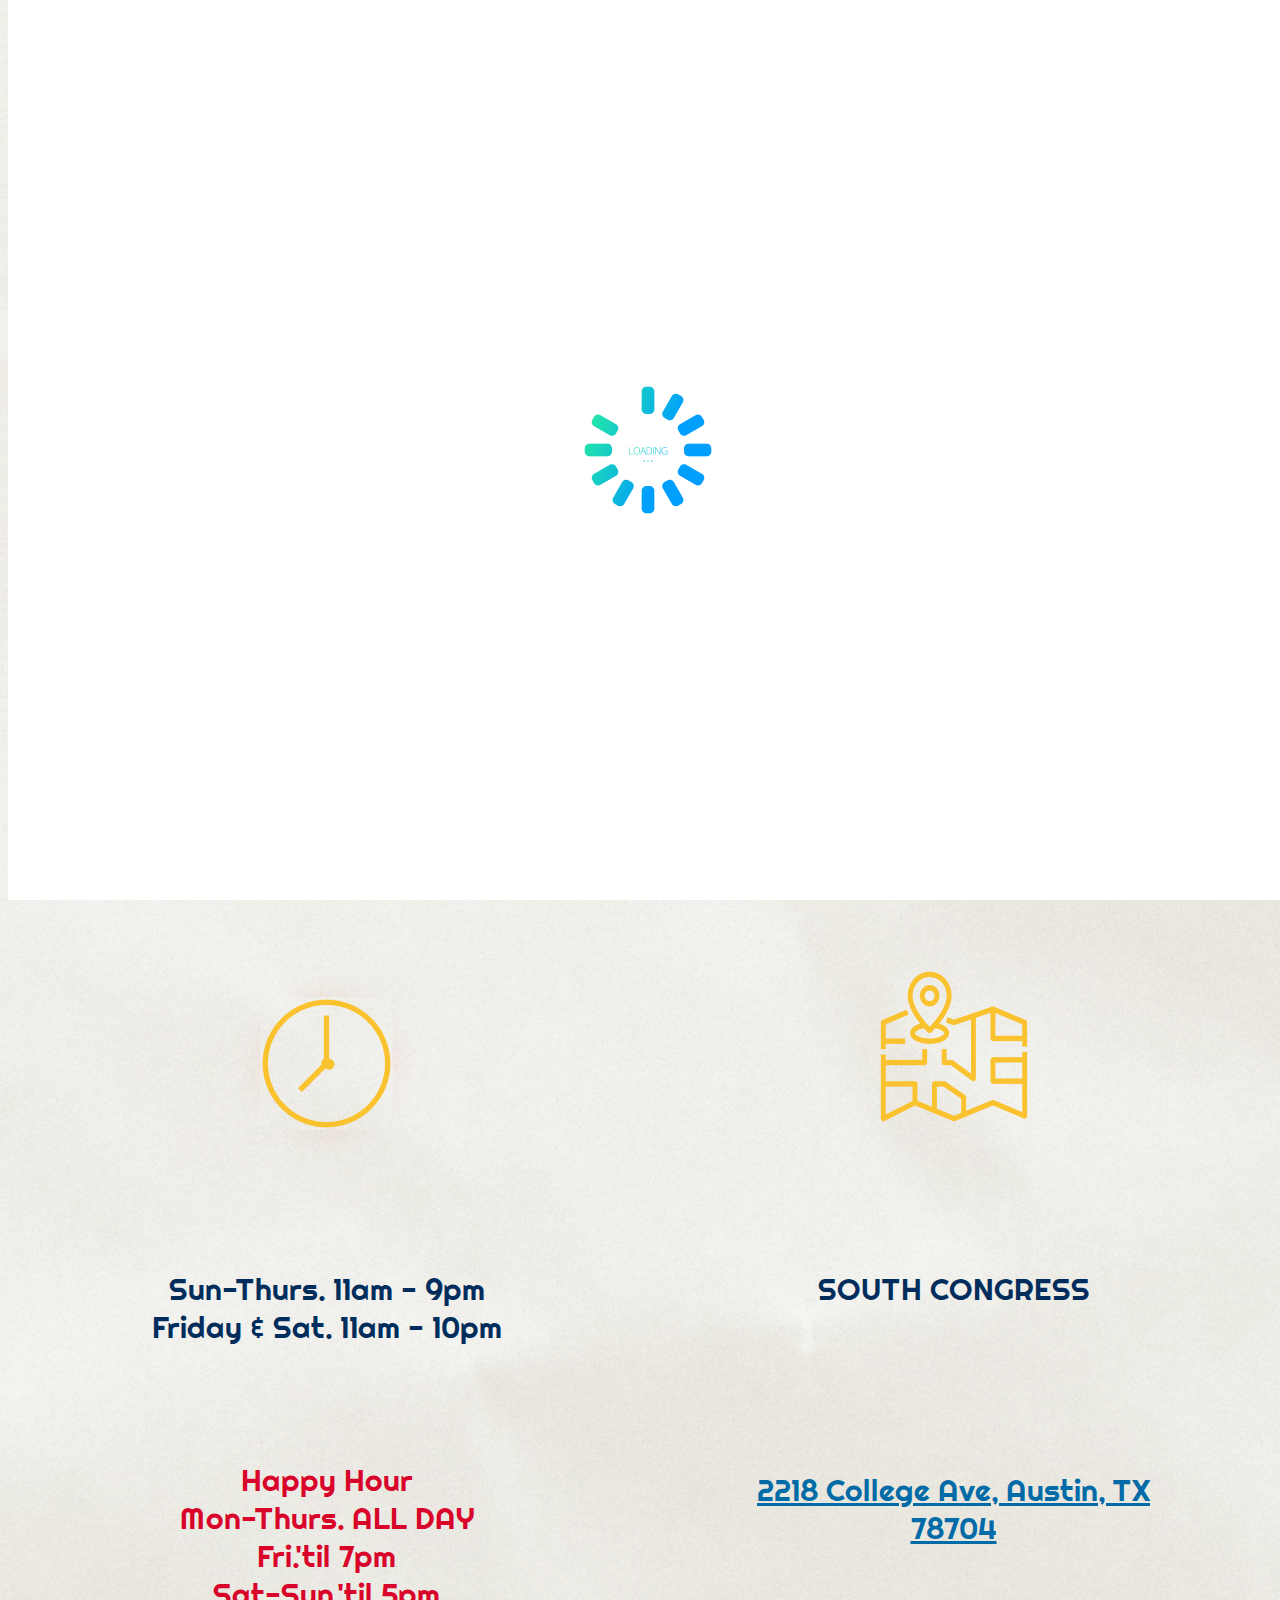
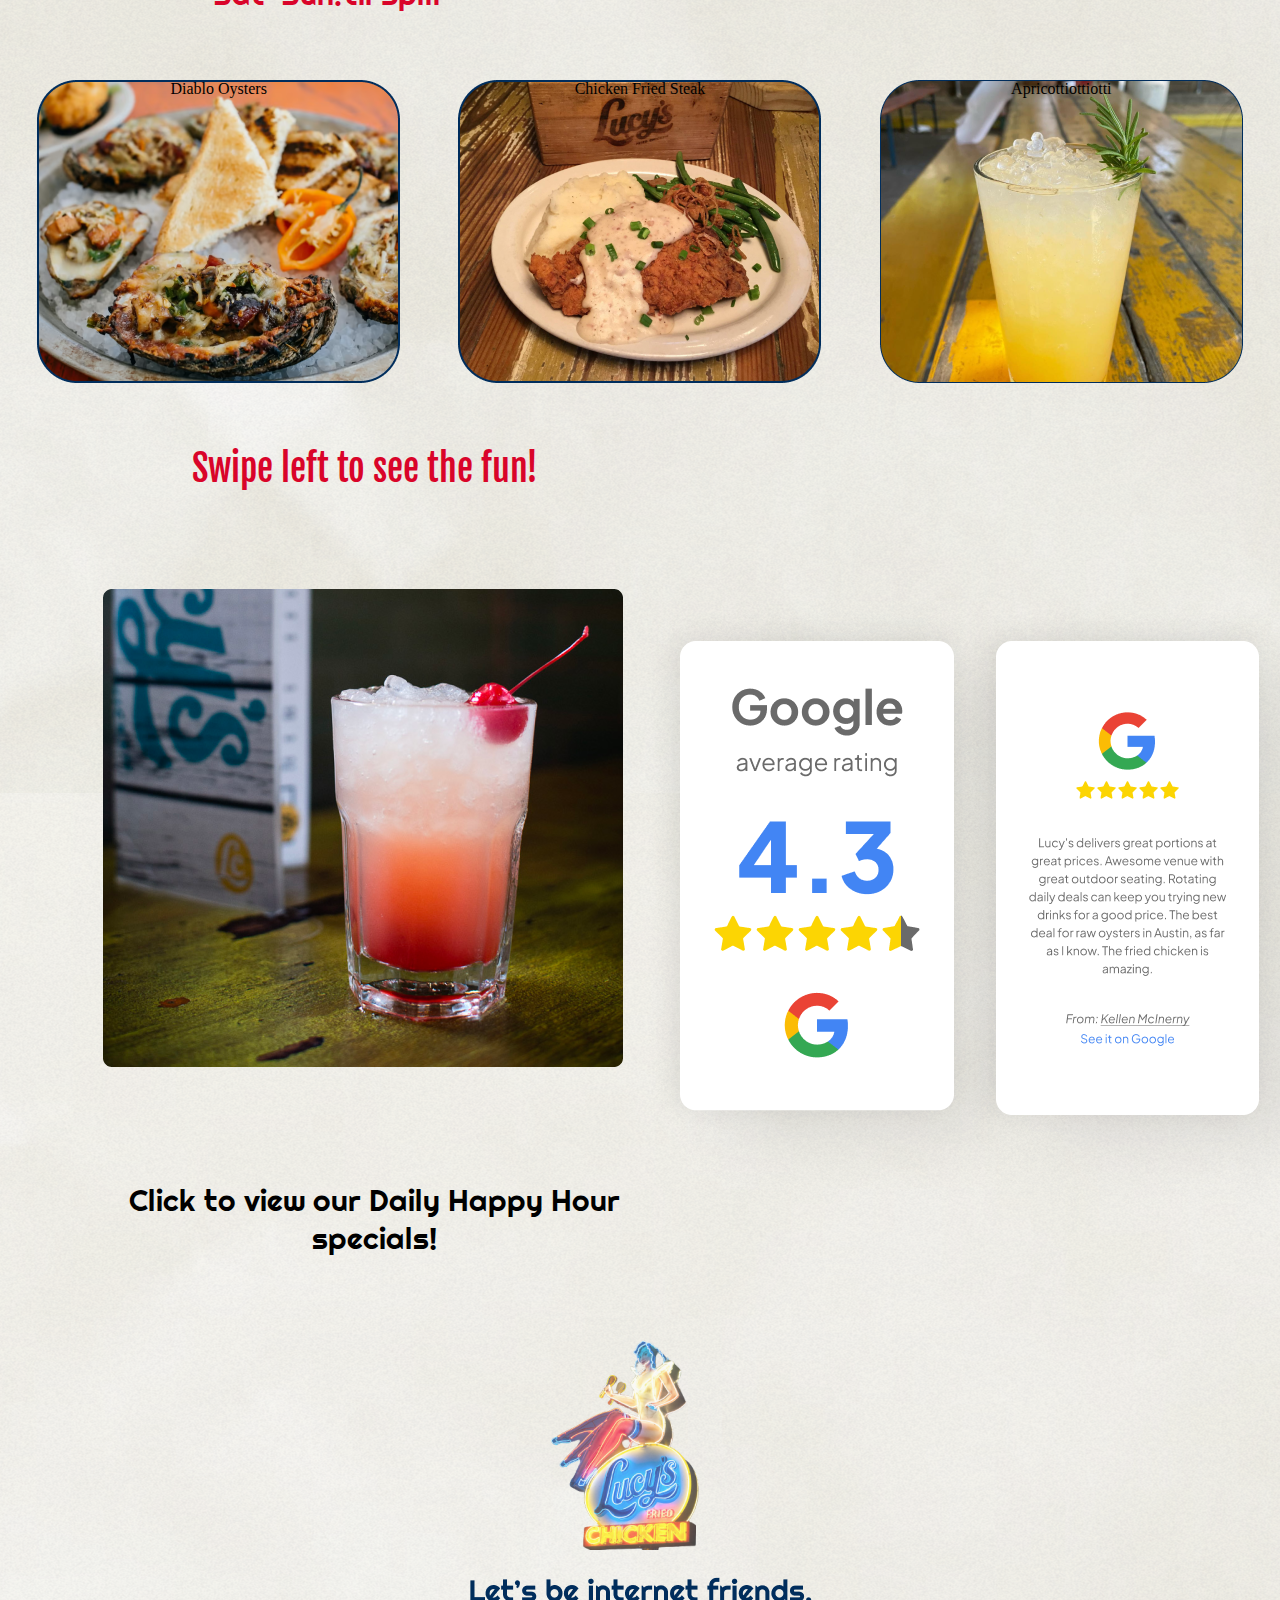
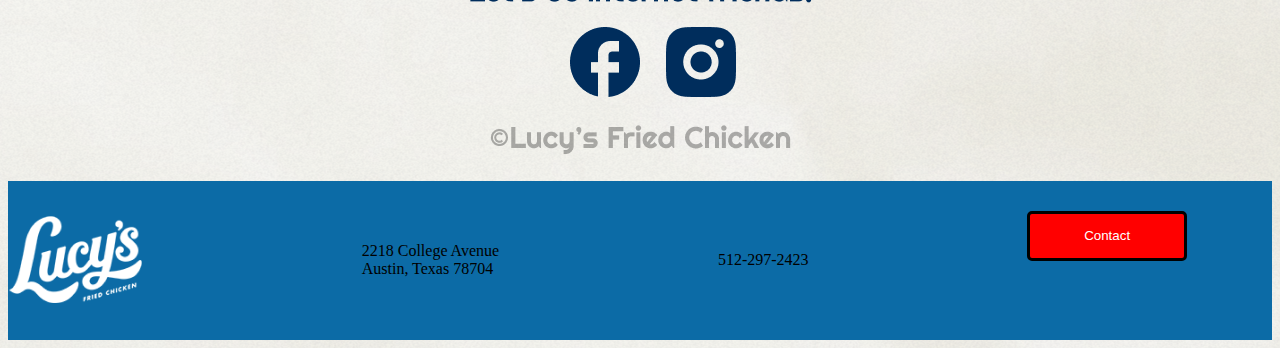
<file: index.html>
<!DOCTYPE html>
<html>
    <head>
        <title>Home Page</title>
        <script src="https://ajax.googleapis.com/ajax/libs/jquery/3.7.1/jquery.min.js"></script>
        <link rel="preconnect" href="https://fonts.googleapis.com">
<link rel="preconnect" href="https://fonts.gstatic.com" crossorigin>

<link href="https://fonts.googleapis.com/css2?family=Fjalla+One&family=Poppins&family=Righteous&display=swap" rel="stylesheet">
        <link rel="stylesheet" type="text/css" href="CSS/styles.css">
    </head>

    <body>
        <nav id="navbar">
            <img src="Images/logo.png">
            <ul class="navitems">
                <ul>Menu</ul>
                <ul>Catering</ul>
                <ul>Music/Events</ul>
                <ul>Contact Us</ul>
            </ul>
        </nav>

        <div class="Hero">
            <h1>"Like Being At An Impeccably Curated Picnic"</h1>
            <p2>The Austin Chronicle</p2>
            <button class="herobutton">ORDER PICK UP</button>
            <button class="order">ORDER DELIVERY</button>
            <hr>
            <p>512-297-2423</p>
            <p3>Menu</p3>
        </div>

        <section class="container1">
            <img class="clock" src="Images/hours.png">
            <h2 class="time">Sun-Thurs. 11am - 9pm<br>Friday & Sat. 11am - 10pm</h2>
            <h3>Happy Hour<br>Mon-Thurs. ALL DAY<br>Fri.'til 7pm<br>Sat-Sun.'til 5pm</h3>
            <img class="map" src="Images/maps 1.png">
            <h2>SOUTH CONGRESS</h2>
            <h4>2218 College Ave, Austin, TX<br>78704</h4>
        </section>

        <section class="featured">
            <div class="oysters">Diablo Oysters</div>
            <div class="chicken">Chicken Fried Steak</div>
            <div class="drink">Apricottiottiotti</div>
        </section>
    
        <section id="reviews">
            <h5>Swipe left to see the fun!</h5>
            <img class="feat" src="Images/image 72.png">
            <img class="star" src="Images/Frame 8.png">
            <img class="rev" src="Images/Frame 12.png">
        </section>
        <div class="bottom">
            <p8>Click to view our Daily Happy Hour specials!</p8>
        </div>

        <section class="footimg">
            <img src="Images/FOOTER.png">
        </section>

        <div id="footer">
            <img src="Images/lucy's transparent logo.png">
            <p5>2218 College Avenue<br>Austin, Texas 78704</p5>
            <button class="contact">Contact</button>
            <p6>512-297-2423</p6>
        </div>
        <div class="preloader">
            <img src="Images/—Pngtree—colorful loading icon_5326551.png">
        </div>
        <script src="JS/Index.js" type="text/javascript"></script>
    </body>

</html>
</file>
<file: CSS/styles.css>
body {
    background-image: url(../Images/BG.png);
}
#navbar {
    display: flex;
    flex-direction: row;
    justify-content: space-between;
    background-color: rgba(0, 45, 91, 1);
}
.navitems {
    display: flex;
    flex-direction: row;
    margin: 50px;
    font-size: 30px;
    color: white;
    align-items: flex-end;
    padding: 10px;
    font-family: Righteous;
}
.Hero {
    background-image: url(../Images/Hero.png);
    width: 100%;
    height: 707px;
    display: grid;
    margin: 0 5px;
    grid-template-rows: 18% 9.5% 20% 9.5% 9.5% 9.5%;
    grid-template-columns: 1fr 1fr;
    grid-template-areas: 
    "header header"
    "austin austin"
    "pickup order"
    "line line"
    "number number"
    "menu menu";
}
h1{
    grid-area: header;
    text-align: center;
    color: white;
    font-family: Fjalla One;
    font-size: 50px;
    font-style: normal;
    font-weight: 400;
    line-height: normal;
}
p2 {
    grid-area: austin;
    text-align: center;
    color: white;
    font-family: Fjalla One;
    font-size: 28px;
    font-style: normal;
    font-weight: 400;
    line-height: normal;
}
.herobutton {
    grid-area: pickup;
    width: 272px;
    height: 77px;
    font-family: Fjalla One;
    font-size: 37px;
    font-style: normal;
    font-weight: 400;
    line-height: normal;
    border-radius: 20px;
    background: #FFF;
    box-shadow: 0px 0px 15px 0px rgba(255, 251, 0, 0.70);
    padding: 10px 0px 10px 10px;
    justify-self: center;
}
.order {
    grid-area: order;
    font-family: Fjalla One;
    font-size: 37px;
    font-style: normal;
    font-weight: 400;
    line-height: normal;
    border-radius: 20px;
    background: #FFF;
    box-shadow: 0px 0px 15px 0px rgba(255, 251, 0, 0.70);
    width: 272px;
    height: 77px;
    padding: 10px 0px 10px 10px;
    justify-self: center;
}
hr {
    grid-area: line;
    text-align: center;
    color: white;
    width: 403px;
    height: 1px;
}
 p {
    grid-area: number;
    text-align: center;
    color: white;
    font-family: Righteous;
    font-size: 30px;
    font-style: normal;
    font-weight: 400;
    line-height: normal;
}
p3 {
    grid-area: menu;
    text-align: center;
    color: white;
    font-family: Fjalla One;
    font-size: 30px;
    font-style: normal;
    font-weight: 400;
    line-height: normal;
    text-decoration-line: underline;
}
.container1 {
    display: grid;
    margin: 0 5px;
    grid-template-rows: 2fr 1fr 1fr;
    grid-template-columns: 1fr 1fr;
    grid-template-areas: 
    "clock map"
    "times congress"
    "happyhour addy";
}
.clock {
    grid-area: clock;
    margin-top: 96px;
    justify-self: center;
}
.map {
    grid-area: map;
    margin-top: 88px;
    justify-self: center;
}
.time {
    grid-area: times;
    width: 363px;
    height: 87px;
    color: #002D5C;
    text-align: center;
    font-family: Righteous;
    font-size: 30px;
    font-style: normal;
    font-weight: 400;
    line-height: normal;
}
h2 {
    grid-area: congress;
    justify-self: center;
    width: 286px;
    height: 55px;
    color: #002D5C;
    text-align: center;
    font-family: Righteous;
    font-size: 30px;
    font-style: normal;
    font-weight: 400;
    line-height: normal;
}
h3 {
    grid-area: happyhour;
    justify-self: center;
    width: 338px;
    height: 126px;
    color: #D90429;
    text-align: center;
    font-family: Righteous;
    font-size: 30px;
    font-style: normal;
    font-weight: 400;
    line-height: normal;
}
h4 {
    grid-area: addy;
    justify-self: center;
    width: 403px;
    height: 67px;
    color: #006BA6;
    text-align: center;
    font-family: Righteous;
    font-size: 30px;
    font-style: normal;
    font-weight: 400;
    line-height: normal;
    text-decoration-line: underline;
}
.featured {
    height: 303px;
    margin-top: 5%;
    display: grid;
    grid-template-columns: 1fr 1fr 1fr;
    grid-template-areas: 
    "oysters chicken drink";
}
.oysters {
    width: 363px;
    grid-area: oysters;
    background-image: url(../Images/Oysters.png);
    background-repeat: no-repeat;
    text-align: center;
    justify-self: center;
}
.chicken {
    width: 363px;
    grid-area: chicken;
    background-image: url(../Images/Chicken\ Fried\ Steak.png);
    background-repeat: no-repeat;
    text-align: center;
    justify-self: center;
}
.drink {
    width: 363px;
    grid-area: drink;
    background-image: url(../Images/IMG_4566\ 2.png);
    background-repeat: no-repeat;
    text-align: center;
    justify-self: center;
}
#reviews {
    display: grid;
    grid-template-columns: 50% 25% 25%;
    grid-template-rows: 25% 75%;
    grid-template-areas: 
    "headline headline headline"
    "feat star rev";
}
h5 {
    grid-area: headline;
    width: 410px;
    height: 66px;
    color: #D90429;
    text-align: center;
    font-family: Fjalla One;
    font-size: 36px;
    font-style: normal;
    font-weight: 400;
    line-height: normal;
    justify-content: center;
    margin-left: 12%;
    margin-top: 5%;
}
.feat {
    grid-area: feat;
    width: 520px;
    height: 478px;
    justify-content: center;
    margin-left: 15%;
}
.star {
    grid-area: star;
    justify-content: center;
}
.rev {
    grid-area: rev;
    justify-content: center;
}
p8 {
    display: flex;
    justify-content: flex-start;
    width: 557px;
    height: 85px;
    width: 557px;
    color: #000;
    text-align: center;
    font-family: Righteous;
    font-size: 30px;
    font-style: normal;
    font-weight: 400;
    line-height: normal;
    margin-left: 7%;
    margin-top: -2%;
}
.footimg {
    display: flex;
    justify-content: center;
    align-items: center;
    margin-top: 5%;
    margin-bottom: 2%;
}
#footer {
    background-color: #0C6BA6;
    display: flex;
    justify-content: space-between;
    align-items: center;
    height: 159px;
}
.contact {
    color: white;
    background-color: red;
    width: 159.726px;
    height: 50px;
    border-radius: 5px;
    border: 3px solid black;
    align-self: flex-end;
    order: 4;
    margin-right: 85px;
    margin-bottom: 79px;
    margin-top: 30px;
}
.preloader {
    position: fixed;
    width: 100%;
    height: 100vh;
    z-index: 100000;
    background-color: white;
    top: 0;
    display: flex;
    align-items: center;
    justify-content: center;
}
.preloader img {
    animation: spin 3s ease;
    width: 150px;
}
@keyframes spin {
    0% {
        transform: rotate(0deg);
    }
    100% {
        transform: rotate(720deg);
    }
}
@media only screen and (max-width: 600px) {
    .featured {
        margin-top: 5%;
        grid-template-rows: repeat(3, 303px);
        grid-template-columns: 1fr;
        grid-template-areas: 
        "oysters"
        "chicken"
        "drink";
    }
}
</file>
